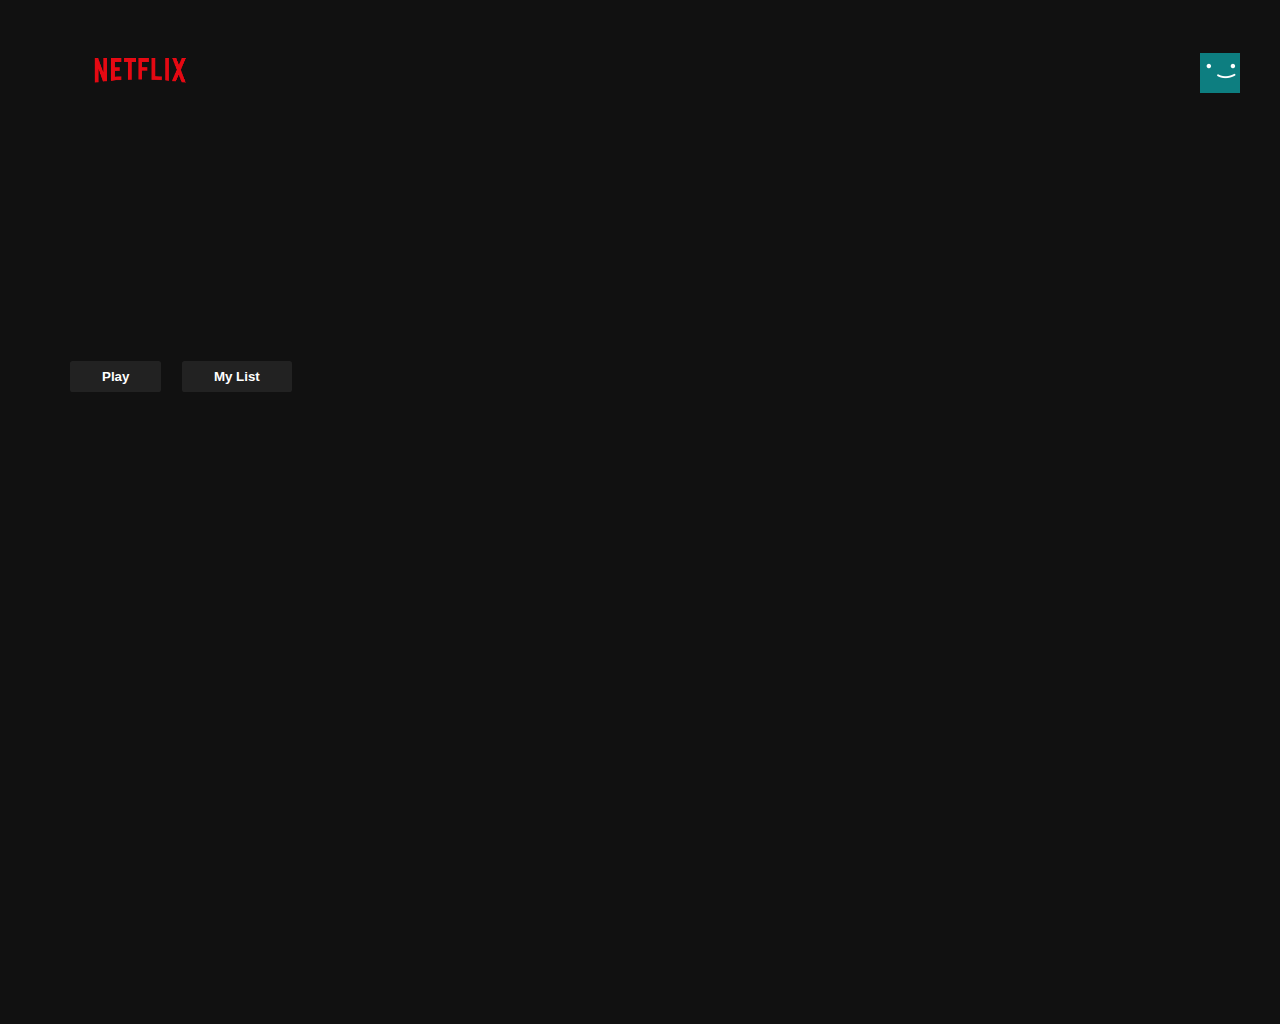
<file: index.html>
<!DOCTYPE html>
<html lang="en">
    <head>
        <meta charset="UTF-8" />
        <meta http-equiv="X-UA-Compatible" content="IE-edge" />
        <meta name="viewport" content="width=device-width, initial-scale=1.0" />
        <title>Home | Netflix</title>
        <link rel="stylesheet" href="netflix_clone/home_page.css"/>
        <script src="netflix_clone/script.js"></script>
    </head>
    <body>
     
     
        <!----navbar-->
        <div class="nav">
            <div class="nav__left">
                <a href="index.html">
                    <img class="nav_logo" src="netflix_clone/image_logo.png" alt=""></a>
            </div>
            <div class="nav__right">
                <img src="netflix_clone/image.avtar.png" class="nav_avtar" alt="">
            </div>
        </div>

        <!----banner-->
         <header id="banner">
            <div id="banner__contents">
                <h1 id="banner__title"></h1>
                <div id="banner__buttons">
                    <button id="banner__button">Play</button>
                    <button id="banner__button">My List</button>
                </div>
                <p id="banner__description"></p>
            </div>
            <div id="banner__fadeBottom"></div>
         </header>
         <!----row-->
         <div id="headrow">
            <div class="row">
                <h2 class="row__title"></h2>
                <div class="row__posters"></div>
            </div>
         </div>
         <script>
            window.addEventListener("scroll",function(){
                var nav = document.querySelector(".nav");
                nav.classList.toggle("active", window.scrollY > 0);
            })
         </script>

    </body>
</html>
</file>
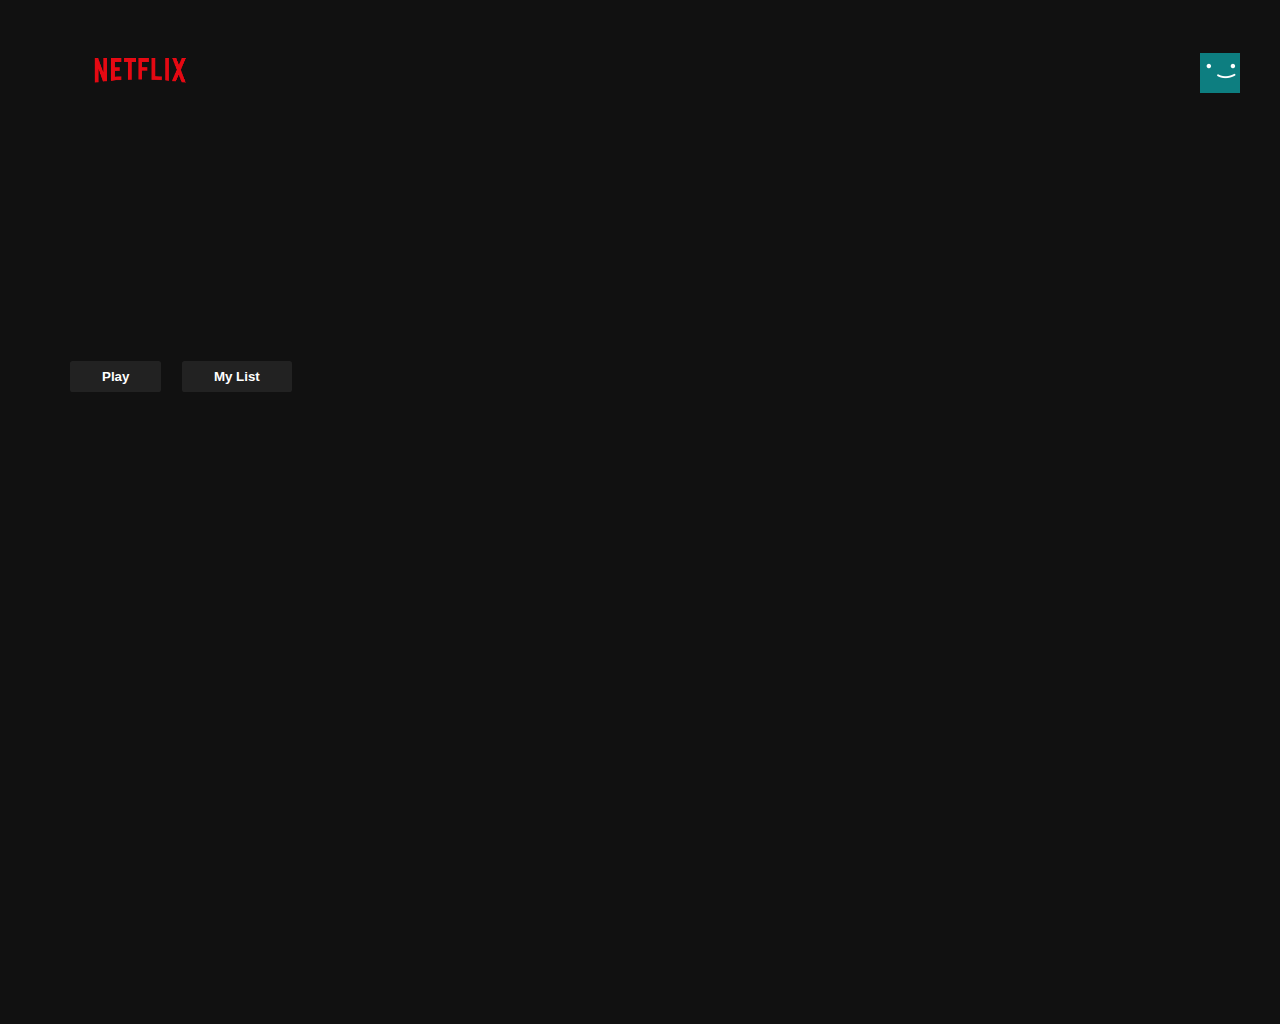
<file: netflix_clone/index.html>
<!DOCTYPE html>
<html lang="en">
    <head>
        <meta charset="UTF-8" />
        <meta http-equiv="X-UA-Compatible" content="IE-edge" />
        <meta name="viewport" content="width=device-width, initial-scale=1.0" />
        <title>Home | Netflix</title>
        <link rel="stylesheet" href="home_page.css"/>
        <script src="script.js"></script>
    </head>
    <body>
     
     
        <!----navbar-->
        <div class="nav">
            <div class="nav__left">
                <a href="index.html">
                    <img class="nav_logo" src="./image_logo.png" alt=""></a>
            </div>
            <div class="nav__right">
                <img src="./image.avtar.png" class="nav_avtar" alt="">
            </div>
        </div>

        <!----banner-->
         <header id="banner">
            <div id="banner__contents">
                <h1 id="banner__title"></h1>
                <div id="banner__buttons">
                    <button id="banner__button">Play</button>
                    <button id="banner__button">My List</button>
                </div>
                <p id="banner__description"></p>
            </div>
            <div id="banner__fadeBottom"></div>
         </header>
         <!----row-->
         <div id="headrow">
            <div class="row">
                <h2 class="row__title"></h2>
                <div class="row__posters"></div>
            </div>
         </div>
         <script>
            window.addEventListener("scroll",function(){
                var nav = document.querySelector(".nav");
                nav.classList.toggle("active", window.scrollY > 0);
            })
         </script>

    </body>
</html>
</file>
<file: netflix_clone/home_page.css>
*{
    margin: 0;
    padding: 0;
}
body{
    font-family: 'Netflix Sans', sans-serif;
    background-color: #111;
}
::-webkit-scrollbar{
    width: 7px;
    background-color: #111;
}
::-webkit-scrollbar-thumb{
    background-color: white;
    border-radius: 10px;
}
.nav{
    position: fixed;
    top: 0;
    padding: 20px 40px;
    width: 100%;
    display: flex;
    align-items: center;
    justify-content: space-between;
    z-index: 1;
    transition-timing-function: ease-in;
    transition: all .5s;
}
.nav.active{
    background-color: #111;
}
.nav__left{
    margin-left: 10px;
}
.nav_logo{
    width: 180px;
}
.nav__right{
    position: fixed;
    right: 30px;
    display: flex;
    margin-right: 10px;
}
.nav_avtar{
    width: 40px;
}
#banner{
    color: white;
    object-fit: contain;
    height: 644px;
    background-position: center center;
    background-size: cover;
}
#banner__contents{
    margin-left: 70px;
    margin-top: 340px;
    height: 190px;
}
#banner__title{
    font-size: 3rem;
    font-weight: 800;
    padding-bottom: 0.3rem;
}
#banner__description{
    width: 45rem;
    line-height: 1.5;
    padding-top: 1rem;
    font-size: .9rem;
    max-width: 360px;
    height: 80px;
}
#banner__button{
    cursor: pointer;
    color: white;
    outline: none;
    border: none;
    font-weight: 700;
    border-radius: .2vw;
    padding-left: 2rem;
    margin-top: 1rem;
    margin-bottom: 1rem;
    padding-right: 2rem;
    margin-right: 1rem;
    padding-top: .5rem;
    background-color: rgba(51,51,51,.5);
    padding-bottom: .5rem;
}
#banner__button:hover{
    color: black;
    background-color: #e6e6e6;
    transition: all .3s;
}
#banner__fadeBotton{
    height: 7.4rem;
    background: linear-gradient(
        180deg,
        transparent,
        rgba(37,37,37, .61),
        #111
    );
}
.row{
    margin-left: 20px;
    color: white;
}
.row__poster{
    object-fit: contain;
    width: 100%;
    max-height: 120px;
    margin-right: 10px;
    transition: transform 500ms;
}
.row__poster::-webkit-scrollbar{
    display: none;
}
.row__posters{
    display: flex;
    overflow-y: hidden;
    overflow-x: scroll;
    padding: 20px;
}
.row__poster:hover{
    transform: scale(1.08);
}
.row__posterLarge,
.row__posterLarge1,
.row__posterLarge2{
    object-fit: contain;
    width: 100%;
    max-height: 250px;
    margin-right: 10px;
    transition: transform 500ms;   
}
.row__posterLarge:hover,
.row__posterLarge1:hover,
.row__posterLarge2:hover{
    transform: scale(1.09);
    opacity: 1;
}
</file>
